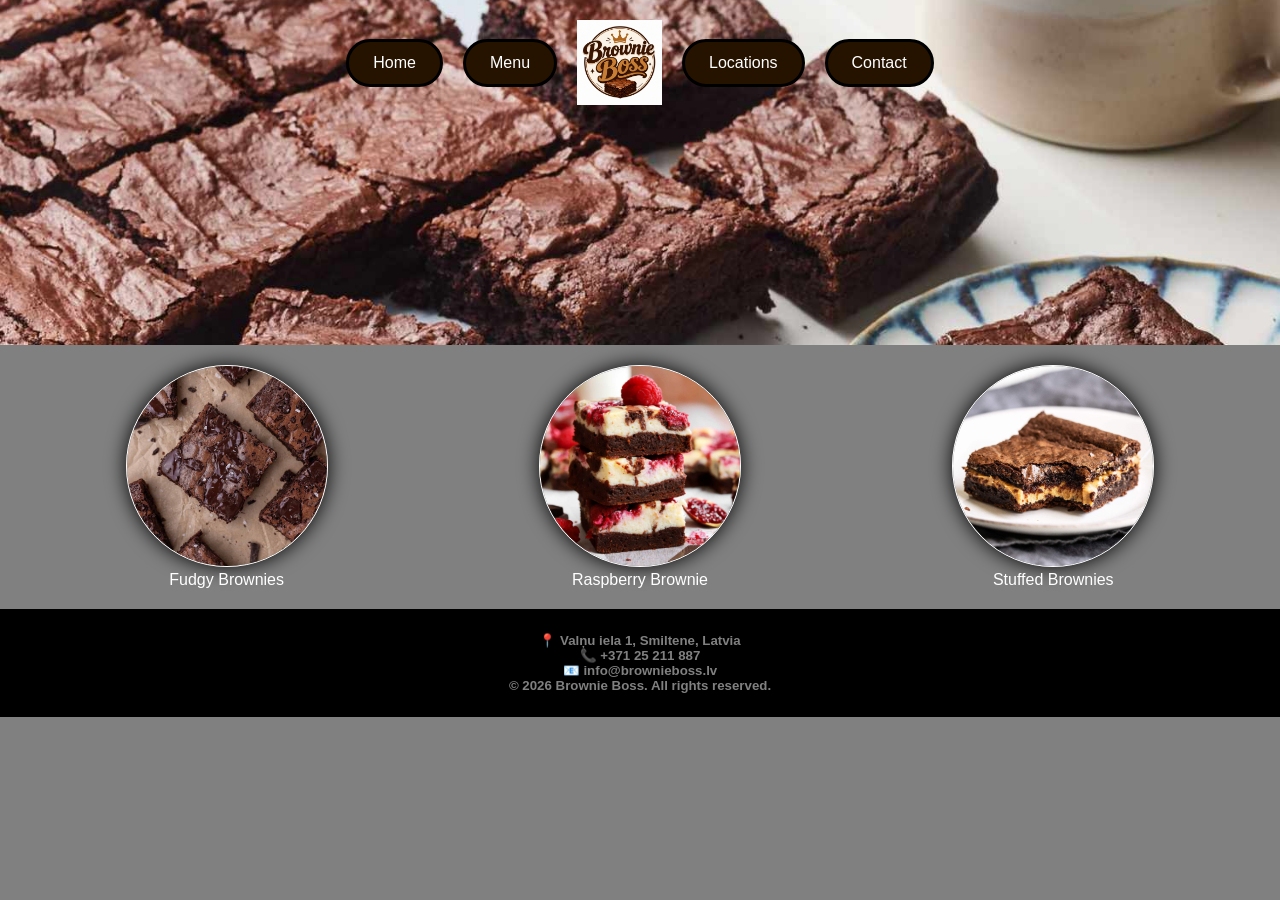
<file: index.html>
<!DOCTYPE html>
<html>

    <head>
        <title>My WebSite page 1</title>
        <link rel="stylesheet" href="styles/stylesHome.css">
        <meta name="viewport" content="width=device-width, initial-scale=1.0">
    </head>

<body>
    <header>
        <nav>
    <li class="mobile-leyout"><a href="index.html" class="button-home">Home</a></li>
    <li class="mobile-leyout"><a href="pages/menu.html" class="button-menu">Menu</a></li>
    <li class="mobile-leyout mobile-logo-link"><a href="index.html">Brownie Boss Logo</a></li>
    <li class="mobile-leyout"><a href="pages/locations.html" class="button-home">Locations</a></li>
    <li class="mobile-leyout"><a href="pages/contact.html" class="button-home">Contact</a></li>

    <li class="desktop-item home-btn"><a href="index.html" class="button-home">Home</a></li>
    <li class="desktop-item menu-btn"><a href="pages/menu.html" class="button-menu">Menu</a></li>
    <li class="desktop-item logo"><a href="index.html">Browny Bosss logo</a></li>
    <li class="desktop-item loc-btn"><a href="pages/locations.html" class="desktop-button1">Locations</a></li>
    <li class="desktop-item contact-btn"><a href="pages/contact.html" class="desktop-button2">Contact</a></li>
</nav>
    </header>
    <section class="features">
        <figure>
        <a href="pages/menu.html"><img src="image/converted_image.jpeg" alt="fudgy brownies"></a>
        <figcaption>Fudgy Brownies</figcaption>
        </figure>

        <figure>
        <a href="pages/menu.html"><img src="image/Raspberry-Brownie.jpg" alt="Raspberry Brownie"></a>
        <figcaption>Raspberry Brownie</figcaption>
        </figure>

        <figure>
        <a href="pages/menu.html"><img src="image/converted_image (1).jpeg" alt="Peanut Butter Stuffed Brownies"></a>
        <figcaption>Stuffed Brownies</figcaption>
        </figure>

    </section>
    <footer>
        <h5  class="footer1">📍 Valņu iela 1, Smiltene, Latvia <br>📞 +371 25 211 887 <br> 📧 info@brownieboss.lv<br>© 2026 Brownie Boss. All rights reserved.</h5>
        <h5  class="footer2">📍 Valņu iela 1, Smiltene, Latvia <br>📞 +371 25 211 887 <br> 📧 info@brownieboss.lv<br>© 2026 Brownie Boss. All rights reserved.</h5>
    </footer>

</body>

</html>
</file>
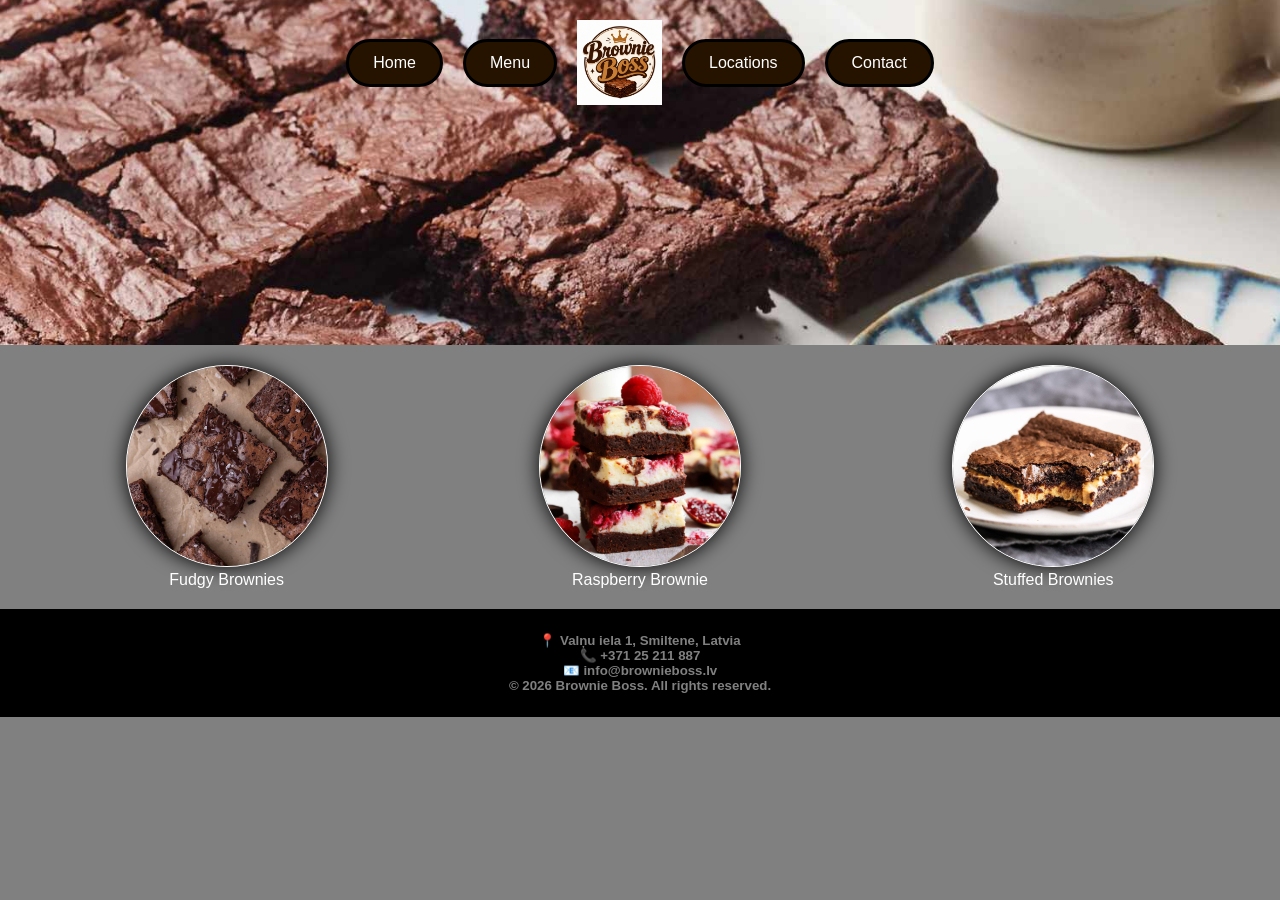
<file: pages/index.html>
<!DOCTYPE html>
<html>

    <head>
        <title>My WebSite page 1</title>
        <link rel="stylesheet" href="../styles/stylesHome.css">
        <meta name="viewport" content="width=device-width, initial-scale=1.0">
    </head>

<body>
    <header>
        <nav>
    <li class="mobile-leyout"><a href="index.html" class="button-home">Home</a></li>
    <li class="mobile-leyout"><a href="menu.html" class="button-menu">Menu</a></li>
    <li class="mobile-leyout mobile-logo-link"><a href="index.html">Brownie Boss Logo</a></li>
    <li class="mobile-leyout"><a href="locations.html" class="button-home">Locations</a></li>
    <li class="mobile-leyout"><a href="contact.html" class="button-home">Contact</a></li>

    <li class="desktop-item home-btn"><a href="index.html" class="button-home">Home</a></li>
    <li class="desktop-item menu-btn"><a href="menu.html" class="button-menu">Menu</a></li>
    <li class="desktop-item logo"><a href="index.html">Browny Bosss logo</a></li>
    <li class="desktop-item loc-btn"><a href="locations.html" class="desktop-button1">Locations</a></li>
    <li class="desktop-item contact-btn"><a href="contact.html" class="desktop-button2">Contact</a></li>
</nav>
    </header>
    <section class="features">
        <figure>
        <a href="menu.html"><img src="../image/converted_image.jpeg" alt="fudgy brownies"></a>
        <figcaption>Fudgy Brownies</figcaption>
        </figure>

        <figure>
        <a href="menu.html"><img src="../image/Raspberry-Brownie.jpg" alt="Raspberry Brownie"></a>
        <figcaption>Raspberry Brownie</figcaption>
        </figure>

        <figure>
        <a href="menu.html"><img src="../image/converted_image (1).jpeg" alt="Peanut Butter Stuffed Brownies"></a>
        <figcaption>Stuffed Brownies</figcaption>
        </figure>

    </section>
    <footer>
        <h5  class="footer1">📍 Valņu iela 1, Smiltene, Latvia <br>📞 +371 25 211 887 <br> 📧 info@brownieboss.lv<br>© 2026 Brownie Boss. All rights reserved.</h5>
        <h5  class="footer2">📍 Valņu iela 1, Smiltene, Latvia <br>📞 +371 25 211 887 <br> 📧 info@brownieboss.lv<br>© 2026 Brownie Boss. All rights reserved.</h5>
    </footer>

</body>

</html>
</file>
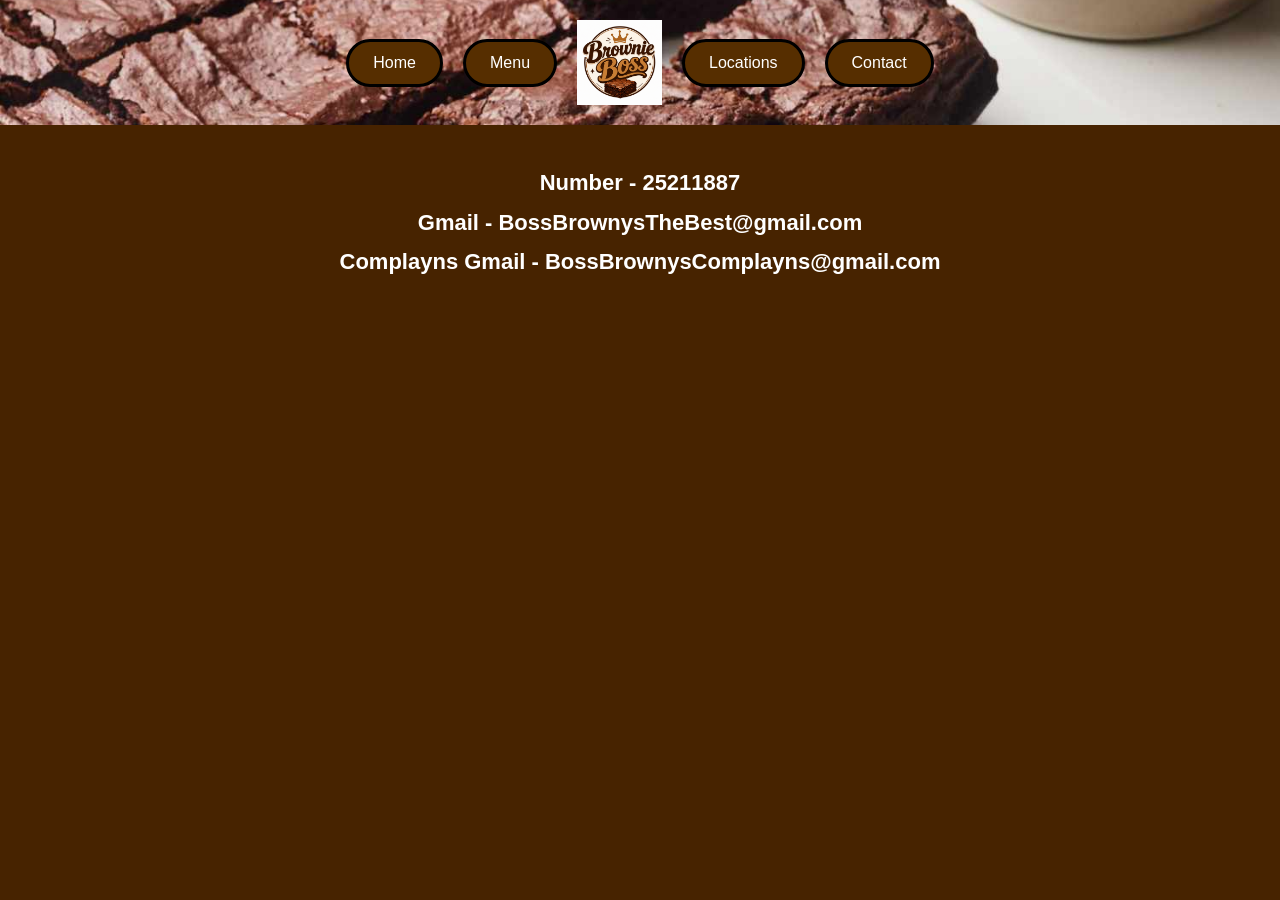
<file: pages/contact.html>
<!DOCTYPE html>
<html>

    <head>
        <title>My WebSite page 3</title>
        <link rel="stylesheet" href="../styles/stylesContact.css">
        <meta name="viewport" content="width=device-width, initial-scale=1.0">
    </head>

<body>
<header>
    <nav>
        <ul>
            <li><a href="../index.html" class="button-home">Home</a></li>
            <li><a href="menu.html" class="button-menu">Menu</a></li>

            <li class="logo">
                <a href="../index.html">Brownie Boss Logo</a>
            </li>

            <li><a href="locations.html" class="desktop-button1">Locations</a></li>
            <li><a href="contact.html" class="desktop-button2">Contact</a></li>
        </ul>
    </nav>
</header>
    <section>
        <h2>
            Number - 25211887<br/>Gmail - BossBrownysTheBest@gmail.com<br/>Complayns Gmail - BossBrownysComplayns@gmail.com            
        </h2>
        <h1>
            Number - 25211887<br/>Gmail - BossBrownysTheBest@gmail.com<br/>Complayns Gmail - BossBrownysComplayns@gmail.com
        </h1>
        <h3>
            Number - 25211887<br/>Gmail - BossBrownysTheBest@gmail.com<br/>Complayns Gmail - BossBrownysComplayns@gmail.com
        </h3>
        <h4>
            Number - 25211887<br/>Gmail - BossBrownysTheBest@gmail.com<br/>Complayns Gmail - BossBrownysComplayns@gmail.com
        </h4>
    </section>

</body>

</html>
</file>
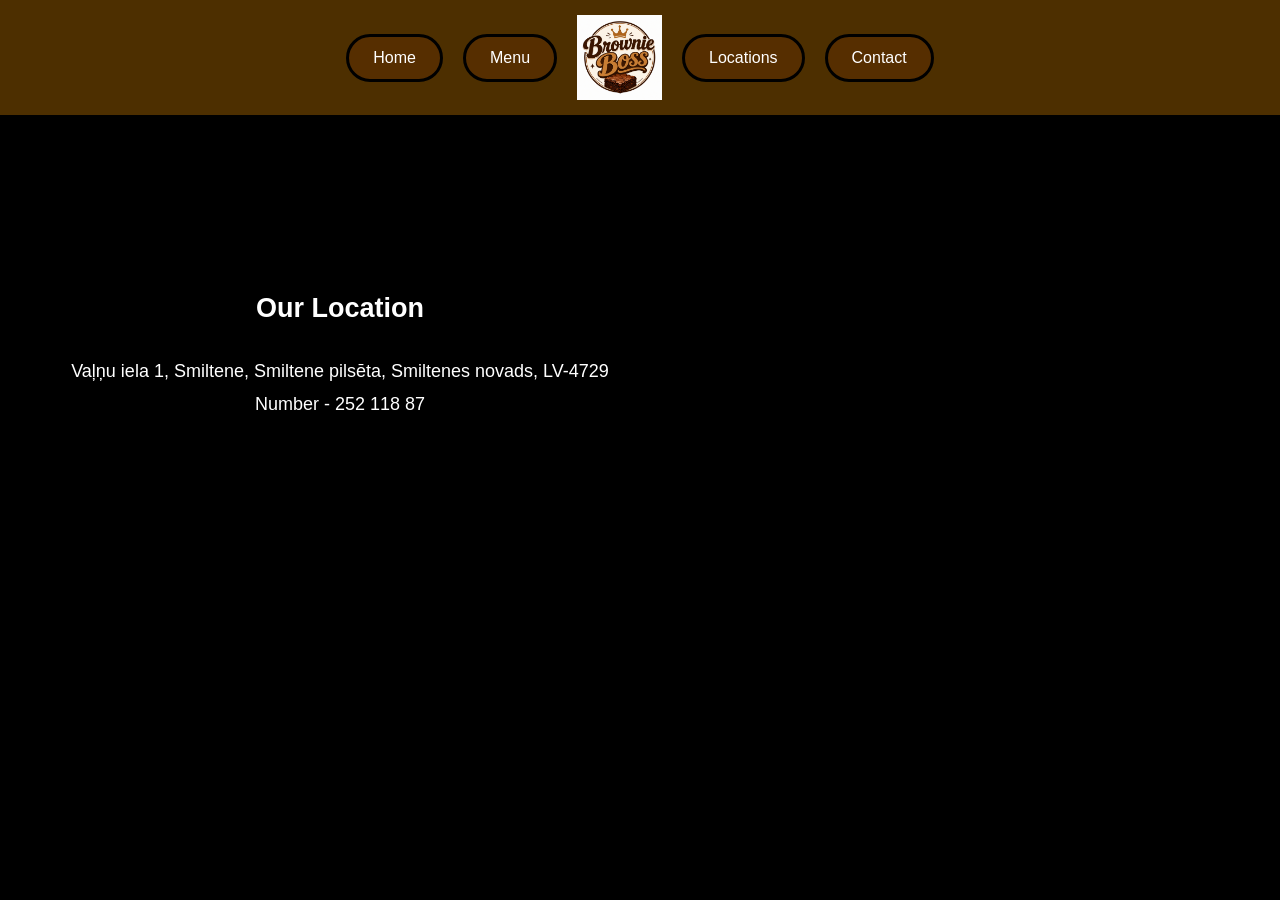
<file: pages/locations.html>
<!DOCTYPE html>
<html>

    <head>
        <title>My WebSite page 2</title>
        <link rel="stylesheet" href="../styles/stylesLocations.css">
        <meta name="viewport" content="width=device-width, initial-scale=1.0">
    </head>

<body>
<header>
    <nav>
        <ul>
            <li><a href="../index.html" class="button-home">Home</a></li>
            <li><a href="menu.html" class="button-menu">Menu</a></li>

            <li class="logo">
                <a href="../index.html">Brownie Boss Logo</a>
            </li>

            <li><a href="locations.html" class="desktop-button1">Locations</a></li>
            <li><a href="contact.html" class="desktop-button2">Contact</a></li>
        </ul>
    </nav>
</header>
    <section>
        <div class="text">
            <h1>Our Location</h1>
            <p>Vaļņu iela 1, Smiltene, Smiltene pilsēta, Smiltenes novads, LV-4729<br/> Number - 252 118 87</p>
        </div>
        
        <iframe src="https://www.google.com/maps/embed?pb=!1m18!1m12!1m3!1d2148.0935222948783!2d25.891067976522358!3d57.42563406192172!2m3!1f0!2f0!3f0!3m2!1i1024!2i768!4f13.1!3m3!1m2!1s0x46ebc5f9440c96a7%3A0x3b8c757b360ef243!2sVa%C4%BC%C5%86u%20iela%201%2C%20Smiltene%2C%20Smiltene%20pils%C4%93ta%2C%20Smiltenes%20novads%2C%20LV-4729!5e0!3m2!1sen!2slv!4v1792033954016!5m2!1sen!2slv" width="600" height="450" style="border:0;" allowfullscreen="" loading="lazy" referrerpolicy="strict-origin-when-cross-origin"></iframe>
    </section>
</body>

</html>
</file>
<file: styles/stylesHome.css>
body {
    background: gray;
     color: white;
      font-family: Arial, Helvetica, sans-serif;
      margin: 0;
      padding: 0; 
    } 

    .mobile-leyout {
        display: none;
    }

    header { 
        background: black; 
        padding: 20px 20px 240px 20px; 
        text-align: center; 
        background-image: url(../image/brownies1.jpg); 
        background-size: 100%; 
        background-position: center; 
    } 

    .features { 
        padding: 20px; 
        display: flex; 
        flex-direction: row; 
    } 

    .features figure { 
        margin: auto; 
        text-align: center; 
        width: -20px; 
    } 

    .features figure img { 
        border: 1px solid white; 
        border-radius: 50%; 
        box-shadow: black 0px 0px 20px; width: 200px; 
    } 

    footer { 
        background: black;
         color: gray; 
        padding: 2px 20px 2px 20px; 
        text-align: center; 
    } 

    header nav { 
        display: flex; 
        justify-content: center; 
        align-items: center; 
        gap: 20px; list-style: none; 
        margin: 0; 
        padding: 0; 
        flex-wrap: nowrap; 
    } 

    li { 
        margin: 0; 
    }  

    header .logo a { 
        display: block; 
        width: 85px; 
        height: 85px; 
        background-image: url("../image/logo.png"); 
        background-size: contain; 
        background-repeat: no-repeat; 
        background-position: center; 
        text-indent: -9999px; 
    } 

    footer .footer2 { 
        display: none; 
    } 
    header .mobile-button1 { 
        display: none; 
        text-decoration: none; 
    } 
    
    header .mobile-button2 { 
        display: none; 
        text-decoration: none; 
    } 

    a { 
        text-decoration: none; 
        color: white;
    } 

    .button-home { 
        display: inline-block; 
        padding: 12px 24px; 
        background-color: rgb(37, 19, 0);
        border-color: black; 
        border-style: solid; 
        border-width: 3px; 
        border-radius: 30px; 
        transition: background-color .25s;
    } 
    
    .button-home:hover { 
        background-color: black; 
        color: white; 
    } 

    .button-menu { 
        display: inline-block; 
        padding: 12px 24px; 
        background-color: rgb(37, 19, 0); 
        border-color: black; 
        border-style: solid; 
        border-width: 3px; 
        border-radius: 30px; 
        transition: background-color .25s; 
    } 

    .button-menu:hover { 
        background-color: black; 
        color: white; 
    } 

    header .desktop-button1 { 
        display: inline-block; 
        padding: 12px 24px; 
        background-color: rgb(37, 19, 0); 
        border-color: black; 
        border-style: solid; 
        border-width: 3px; 
        border-radius: 30px; 
        transition: background-color .25s; 
    } 

    .desktop-button1:hover { 
        background-color: black; 
        color: white; 
    } 

    header .desktop-button2 { 
        display: inline-block; 
        padding: 12px 24px; 
        background-color: rgb(37, 19, 0); 
        border-color: black; 
        border-style: solid; 
        border-width: 3px; 
        border-radius: 30px; 
        transition: background-color .25s; 
    } 

    .desktop-button2:hover { 
        background-color: black; 
        color: white; 
    }

    @media screen and (max-width: 564px) { 
        header { 
            height: 175px; 
        } 
        
        header .mobile { 
            display: inline-block; 
        } 

        header .desktop { 
            display: none; 
        } 
    } 

    @media screen and (max-width: 668px) { 
        .features figure img { 
            width: 175px; 
        } 

        header { 
            height: 150px; 
        } 
    } 

    @media screen and (max-width: 660px) { 
        .button-home { 
            margin: 5px; 
        } 

        .button-menu { 
            margin: 5px; 
        } 

        .desktop-button1 { 
            margin: 5px; 
        } 

        .desktop-button2 { 
            margin: 5px; 
        } 
    } 

    @media screen and (max-width: 600px) { 
        header { 
            background-size: 125%;
            background-position: center; 
        } 
    } 
    
    @media screen and (max-width: 600px) { 
        .features figure img { 
            width: 150px; 
        } 

        header { 
            height: 175px; 
        }
    } 

    @media screen and (max-width: 579px) { 
        footer .footer1 { 
            display: none; 
        } 

        footer .footer2 { 
            display: block; 
        } 
    }

    @media screen and (max-width: 384px) {
        .mobile-leyout {
        display: none;
    }

    header nav { 
        display: grid;
        grid-template-columns: auto auto auto;
        grid-template-rows: auto auto;
        justify-content: center;
        align-items: center;
        gap: 8px 10px;
        list-style: none; 
        margin-top: 30px; 
        padding: 0; 
    } 

    body {
    background: rgb(37, 19, 0);
    }

    header nav li {
        margin: 0;
    }

    header nav li:nth-child(1) {
        grid-column: 1;
        grid-row: 1;
        justify-self: end;
    }

    header nav li:nth-child(2) {
        grid-column: 1;
        grid-row: 2;
        justify-self: end;
    }

    header nav li.logo {
        grid-column: 2;
        grid-row: 1 / span 2;
        justify-self: center;
    }

    header nav li:nth-child(4) {
        grid-column: 3;
        grid-row: 1;
        justify-self: start;
    }

    header nav li:nth-child(5) {
        grid-column: 3;
        grid-row: 2;
        justify-self: start;
    }

    .button-home, 
    .button-menu, 
    header .desktop-button1, 
    header .desktop-button2 { 
        padding: 8px 12px; 
        font-size: 12px;
        min-width: 75px;
        border-width: 2px;
        border-radius: 20px;
    } 

    header .logo a { 
        width: 60px; 
        height: 60px; 
    }

    header { 
        padding: 15px 10px 20px 10px; 
    }

    .features figure img { 
        width: 130px; 
    }

    footer .footer1 { 
        display: none; 
    } 

    footer .footer2 { 
        display: block; 
    }
    
    .features { 
        display: grid;
        gap: 30px;
    } 
    }
</file>
<file: styles/stylesContact.css>
body {
    background: rgb(71, 35, 0);
    color: black;
    font-family: Arial, Helvetica, sans-serif;
    margin: 0;
    padding: 0;
}

/* HEADER */

header {
    background: black;
    background-image: url("../image/brownies1.jpg");
    background-size: cover;
    background-position: center;
    padding: 20px;
    display: flex;
    justify-content: center;
    align-items: center;
    text-align: center;
}

/* NAVIGATION */

header nav {
    width: 100%;
}

header nav ul {
    display: flex;
    justify-content: center;
    align-items: center;
    gap: 20px;
    margin: 0;
    padding: 0;
    list-style-type: none;
    flex-wrap: wrap;
}

header nav li {
    display: inline-block;
    margin: 0;
    padding: 0;
}

/* NAVIGATION BUTTONS */

.button-home,
.button-menu,
.desktop-button1,
.desktop-button2 {
    display: inline-block;
    padding: 12px 24px;
    background-color: rgb(86, 46, 0);
    border: 3px solid black;
    border-radius: 30px;
    text-decoration: none;
    color: white;
    transition: background-color 0.25s;
}

.nav-button:hover {
    background-color: black;
    color: white;
}

/* LOGO */

header .logo a {
    display: block;
    background-image: url("../image/logo.png");
    background-size: contain;
    background-repeat: no-repeat;
    background-position: center;
    width: 85px;
    height: 85px;
    text-indent: -9999px;
    position: static;
}

/* LINKS */

a,
a:visited {
    color: white;
}

/* CONTACT SECTION */
section {
    background-color: rgb(71, 35, 0);
    color: white;
    display: flex;
    justify-content: center;
    align-items: center;
    padding: 20px;
    flex-direction: row;
    text-align: center;
    box-sizing: border-box;
}

/* CONTACT TEXT */

section h1,
section h2,
section h3,
section h4 {
    font-size: 22px;
    line-height: 1.8;
    overflow-wrap: anywhere;
}

/* SHOW ONE HEADING AT A TIME */

h2,
h3,
h4 {
    display: none;
}

h1 {
    display: block;
}

/* SCREEN WIDTH: 914px */

@media screen and (max-width: 914px) {
    h1 {
        display: none;
    }

    h2 {
        display: block;
    }

    section h2 {
        font-size: 20px;
    }
}

/* SCREEN WIDTH: 696px */

@media screen and (max-width: 696px) {
    h1,
    h2 {
        display: none;
    }

    h3 {
        display: block;
    }

    header nav ul {
        gap: 10px;
    }

    .nav-button {
        padding: 10px 14px;
    }

    header .logo a {
        width: 70px;
        height: 70px;
    }

    section h3 {
        font-size: 18px;
    }
}

/* SCREEN WIDTH: 552px */

@media screen and (max-width: 552px) {
    h1,
    h2,
    h3 {
        display: none;
    }

    h4 {
        display: block;
    }

    header {
        padding: 15px 5px;
    }

    header nav ul {
        gap: 5px;
    }

    .nav-button {
        padding: 8px 7px;
        font-size: 12px;
    }

    header .logo a {
        width: 55px;
        height: 55px;
    }

    section h4 {
        font-size: 15px;
    }
}

@media screen and (max-width: 384px) {  /* Change back to 384px when ready */
    header nav ul {                  /* <-- CHANGE THIS FROM 'header nav' TO 'header nav ul' */
        display: grid;
        grid-template-columns: auto auto auto;
        grid-template-rows: auto auto;
        justify-content: center;
        align-items: center;
        gap: 8px 10px;
        list-style: none; 
        margin-top: 30px; 
        padding: 0; 
    }

    section {
        height: 630px;
    }

    header nav {
        margin-top: -25px;
    }

    section iframe {
    max-width: 100%;
    width: 300px;
    height: 300px;
    border: 0;
    border-radius: 40px;
    margin-top: -30px;
}

.text {
    margin-top: -90px;
}

header {
        height: 90px;
}

    header nav li {
        margin: 0;
    }

    /* Home button (Top-Left) */
    header nav li:nth-child(1) {
        grid-column: 1;
        grid-row: 1;
        justify-self: end;
    }

    /* Menu button (Bottom-Left) */
    header nav li:nth-child(2) {
        grid-column: 1;
        grid-row: 2;
        justify-self: end;
    }

    /* Logo in the center spanning both rows */
    header nav li.logo {
        grid-column: 2;
        grid-row: 1 / span 2;
        justify-self: center;
    }

    /* Locations button (Top-Right) */
    header nav li:nth-child(4) {
        grid-column: 3;
        grid-row: 1;
        justify-self: start;
    }

    /* Contact button (Bottom-Right) */
    header nav li:nth-child(5) {
        grid-column: 3;
        grid-row: 2;
        justify-self: start;
    }

    /* Compact button sizing for mobile screens */
    .button-home,
    .button-menu, 
    header .desktop-button1, 
    header .desktop-button2 { 
        padding: 6px 10px; 
        font-size: 11px;
        min-width: 70px;
        border-width: 2px;
        border-radius: 15px;
    } 

    header .logo a { 
        width: 50px; 
        height: 50px; 
    }

    header { 
        padding: 15px 10px 20px 10px; 
    }
}
</file>
<file: styles/stylesLocations.css>
body {
    background: black;
    color: white;
    font-family: Arial, Helvetica, sans-serif;
    margin: 0;
    padding: 0;
}

/* HEADER */

header {
    background: rgb(77, 47, 0);
    padding: 15px 20px;
    text-align: center;
    display: flex;
    justify-content: center;
    align-items: center;
}

/* NAVIGATION */

header nav {
    width: 100%;
}

header nav ul {
    display: flex;
    justify-content: center;
    align-items: center;
    gap: 20px;
    margin: 0;
    padding: 0;
    list-style-type: none;
    flex-wrap: wrap;
}

header nav li {
    display: inline-block;
    margin: 0;
    padding: 0;
}

/* NAVIGATION BUTTONS */

.button-home, .button-menu, .desktop-button1, .desktop-button2 {
    display: inline-block;
    padding: 12px 24px;
    background-color: rgb(86, 46, 0);
    border: 3px solid black;
    border-radius: 30px;
    text-decoration: none;
    color: white;
    transition: background-color 0.25s;
}

/* Fixed hover selector so it matches all buttons */
.button-home:hover, .button-menu:hover, .desktop-button1:hover, .desktop-button2:hover {
    background-color: black;
    color: white;
}

/* LOGO */

header .logo a {
    background-image: url("../image/logo.png");
    background-size: contain;
    background-position: center;
    background-repeat: no-repeat;
    display: block;
    width: 85px;
    height: 85px;
    text-indent: -9999px;
}

/* LINKS */

a,
a:visited {
    color: white;
}

/* LOCATION SECTION */

section {
    background: black;
    color: white;
    padding: 10px;
    display: flex;
    justify-content: center;
    align-items: center;
    gap: 0px;
}

/* ADDRESS AND MAP CONTAINERS */

section div {
    display: inline-block;
    width: 600px;
    text-align: center;
}

/* Target iframe instead of img for responsiveness */
section iframe {
    max-width: 100%;
    width: 600px;
    height: 450px;
    border: 0;
    border-radius: 40px;
}

/* ADDRESS TEXT */

section .text {
    font-size: 18px;
    line-height: 1.8;
    padding: 15px;
}

/* RESPONSIVE MEDIA QUERIES */

@media screen and (max-width: 1116px) {
    section iframe {
        height: 400px;
    }

    section {
        padding: 5px;
        gap: 20px;
    }

    section div {
        width: 500px;
    }
}

@media screen and (max-width: 1020px) {
    section iframe {
        height: 450px;
    }

    section div {
        width: 480px;
    }
}

@media screen and (max-width: 808px) {
    header nav ul {
        gap: 10px;
    }

    .button-home, .button-menu, .desktop-button1, .desktop-button2 {
        padding: 10px 14px;
    }

    header .logo a {
        width: 70px;
        height: 70px;
    }

    section {
        gap: 15px;
    }

    section div {
        width: 280px;
    }

    section iframe {
        height: 350px;
    }
}

@media screen and (max-width: 704px) {
    header {
        padding: 15px 5px;
    }

    header nav ul {
        gap: 5px;
    }

    .button-home, .button-menu, .desktop-button1, .desktop-button2 {
        padding: 9px 10px;
        font-size: 14px;
    }

    header .logo a {
        width: 60px;
        height: 60px;
    }

    section {
        flex-direction: column;
        justify-content: center;
        align-items: center;
        gap: 20px;
        padding: 25px 10px;
    }

    section div {
        width: 100%;
        max-width: 450px;
        margin: 0;
    }

    section iframe {
        height: 350px;
        width: 100%;
        max-width: 450px;
    }
}

@media screen and (max-width: 650px) {
    section iframe {
        width: 500px;
    }
}

@media screen and (max-width: 540px) {
    section iframe {
        width: 450px;
    }
}

@media screen and (max-width: 450px) {
    .button-home, .button-menu, .desktop-button1, .desktop-button2 {
        padding: 8px 7px;
        font-size: 12px;
    }

    header .logo a {
        width: 50px;
        height: 50px;
    }

    section .text {
        font-size: 15px;
        overflow-wrap: anywhere;
    }
}

@media screen and (max-width: 384px) {  /* Change back to 384px when ready */
    header nav ul {                  /* <-- CHANGE THIS FROM 'header nav' TO 'header nav ul' */
        display: grid;
        grid-template-columns: auto auto auto;
        grid-template-rows: auto auto;
        justify-content: center;
        align-items: center;
        gap: 8px 10px;
        list-style: none; 
        margin-top: 30px; 
        padding: 0; 
    }

    section {
        height: 600px;
    }

    header nav {
        margin-top: -25px;
    }

    section iframe {
    max-width: 100%;
    width: 300px;
    height: 300px;
    border: 0;
    border-radius: 40px;
    margin-top: -30px;
}

.text {
    margin-top: -90px;
}

header {
        height: 70px;
}

    header nav li {
        margin: 0;
    }

    /* Home button (Top-Left) */
    header nav li:nth-child(1) {
        grid-column: 1;
        grid-row: 1;
        justify-self: end;
    }

    /* Menu button (Bottom-Left) */
    header nav li:nth-child(2) {
        grid-column: 1;
        grid-row: 2;
        justify-self: end;
    }

    /* Logo in the center spanning both rows */
    header nav li.logo {
        grid-column: 2;
        grid-row: 1 / span 2;
        justify-self: center;
    }

    /* Locations button (Top-Right) */
    header nav li:nth-child(4) {
        grid-column: 3;
        grid-row: 1;
        justify-self: start;
    }

    /* Contact button (Bottom-Right) */
    header nav li:nth-child(5) {
        grid-column: 3;
        grid-row: 2;
        justify-self: start;
    }

    /* Compact button sizing for mobile screens */
    .button-home,
    .button-menu, 
    header .desktop-button1, 
    header .desktop-button2 { 
        padding: 6px 10px; 
        font-size: 11px;
        min-width: 70px;
        border-width: 2px;
        border-radius: 15px;
    } 

    header .logo a { 
        width: 50px; 
        height: 50px; 
    }

    header { 
        padding: 15px 10px 20px 10px; 
    }
}
</file>
